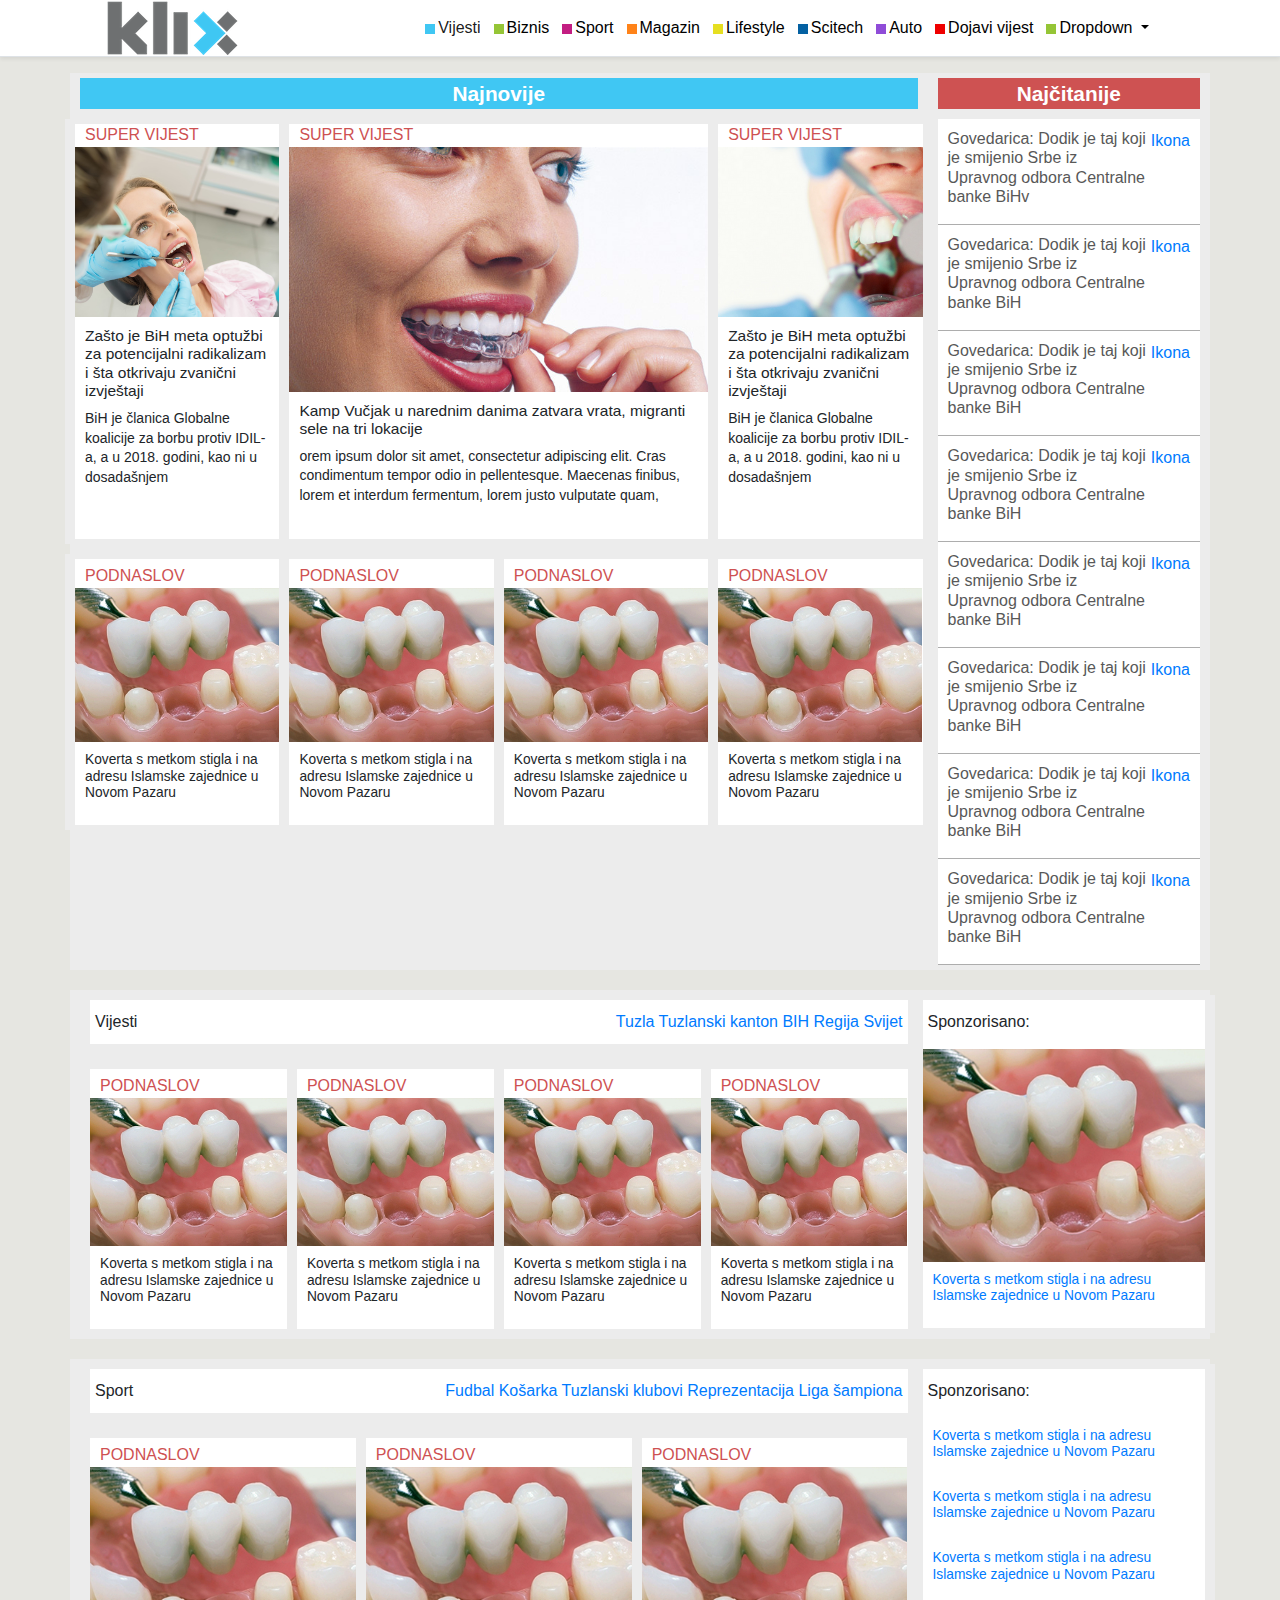
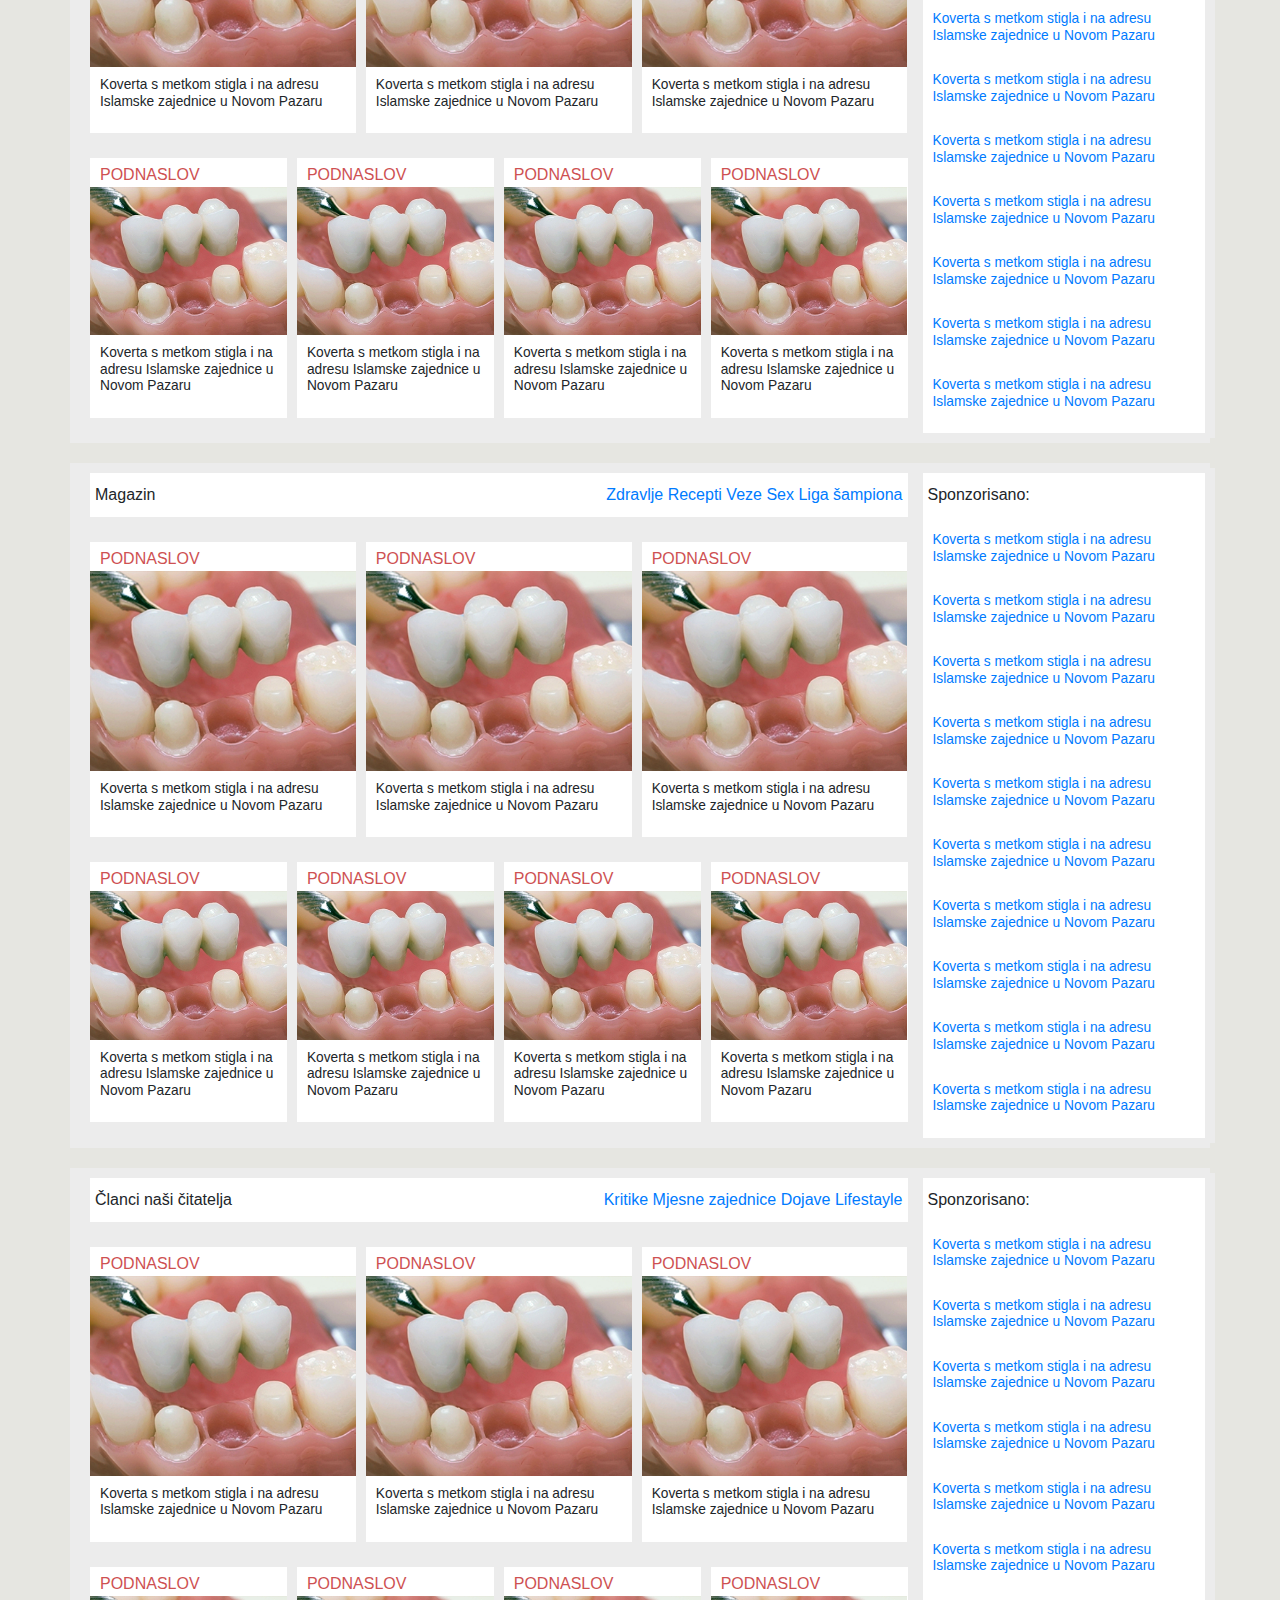
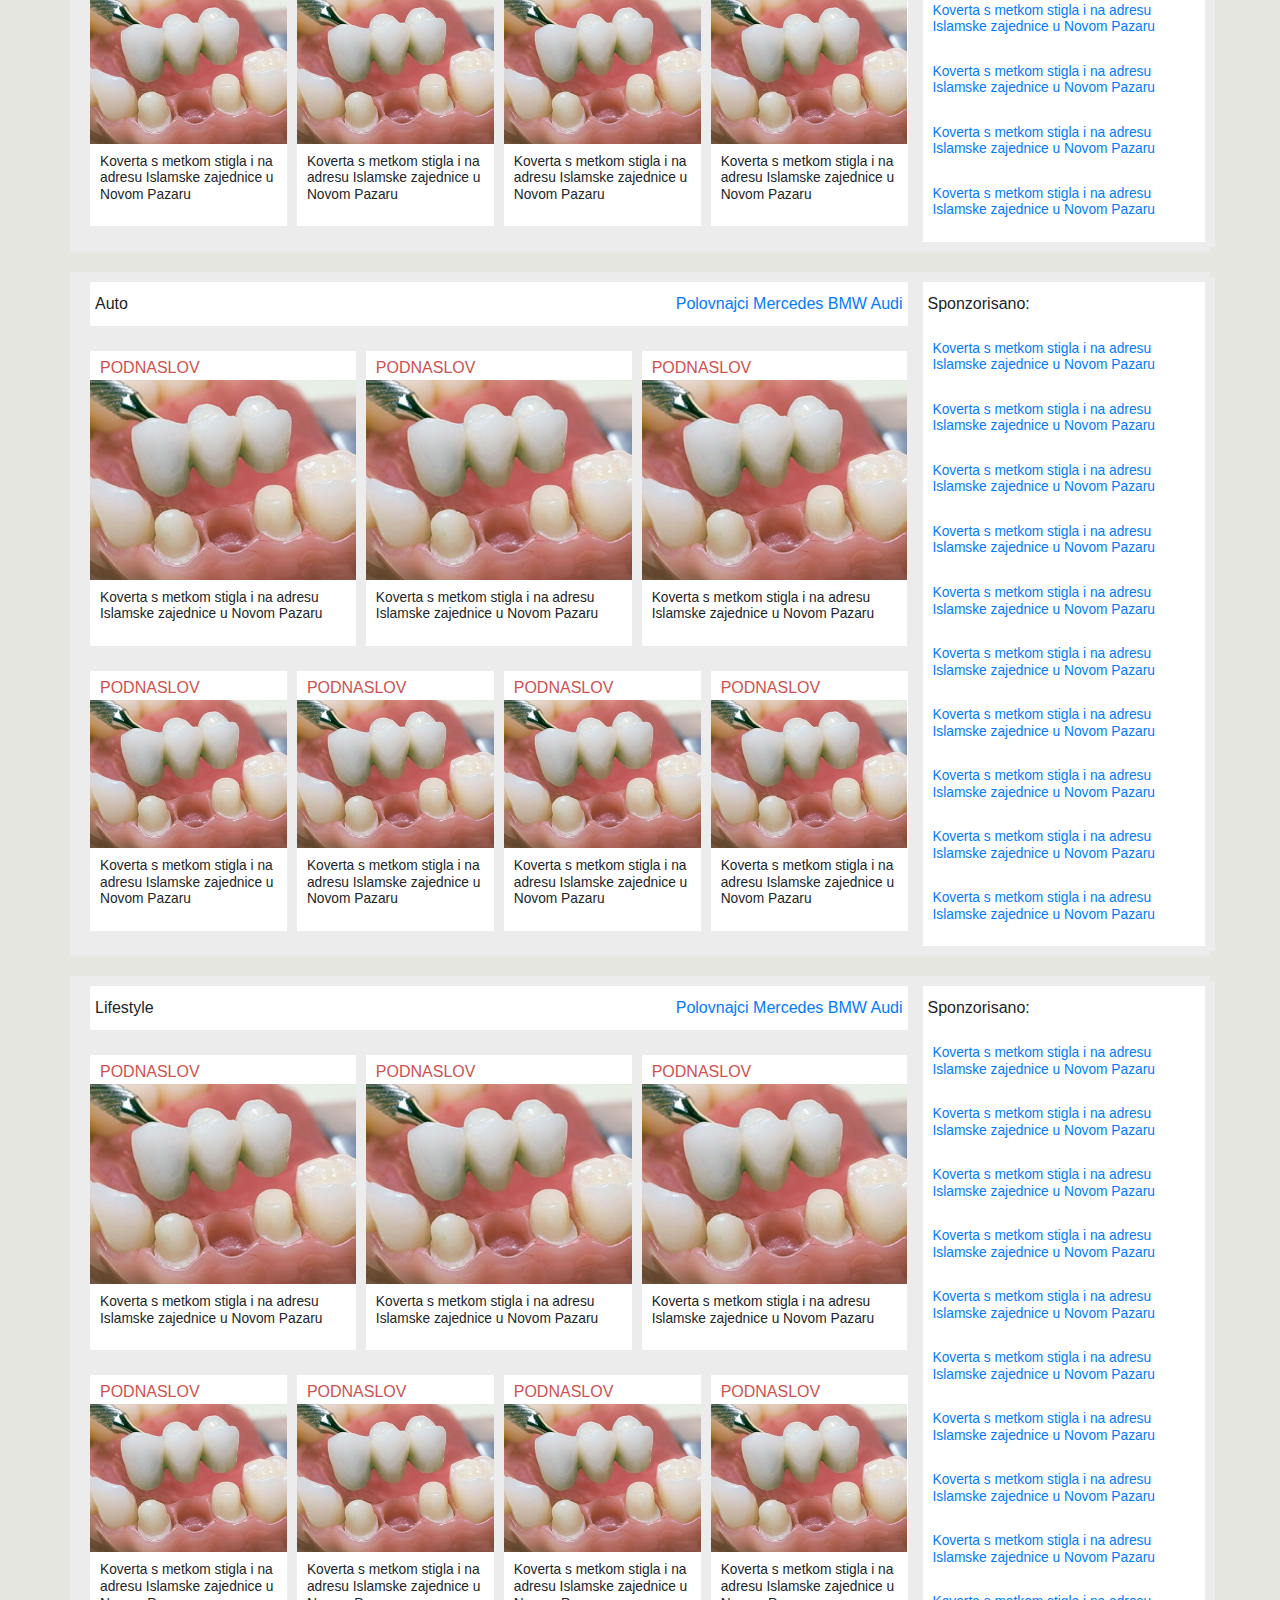
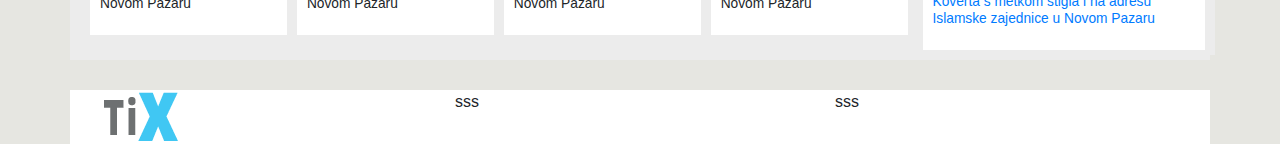
<file: index.html>
<!DOCTYPE html>
<html lang="en">

<head>
  <meta charset="UTF-8">
  <meta name="viewport" content="width=device-width, initial-scale=1.0">
  <meta http-equiv="X-UA-Compatible" content="ie=edge">
  <title>Klix Klon</title>
  <link rel="stylesheet" href="css/bootstrap.min.css">
  <link rel="stylesheet" href="style.css">
</head>

<body>
  <div id="menigornji"
    class="d-flex flex-column flex-md-row align-items-center  px-md-4 mb-3 bg-white border-bottom shadow-sm">
    <div class="logo">
      <img src="klix-logo.webp" alt="">
    </div>
    <nav class="navbar navbar-expand-lg navbar-light bg-light">
      <button class="navbar-toggler" type="button" data-toggle="collapse" data-target="#navbarNav"
        aria-controls="navbarNav" aria-expanded="false" aria-label="Toggle navigation">
        <span class="navbar-toggler-icon"></span>
      </button>
      <div class="collapse navbar-collapse" id="navbarNav">
        <ul class="navbar-nav">
          <li class="nav-item active">
            <a class="nav-link" href="#">
              <div class="kockaukras"></div>Vijesti <span class="sr-only">(current)</span>
            </a>
          </li>
          <li class="nav-item">
            <a class="nav-link" href="#">
              <div class="kockaukras biznis"></div>Biznis
            </a>
          </li>
          <li class="nav-item">

            <a class="nav-link" href="#">
              <div class="kockaukras sport"></div>Sport
            </a>
          </li>
          <li class="nav-item">
            <a class="nav-link" href="#">
              <div class="kockaukras magazin"></div>Magazin
            </a>
          </li>
          <li class="nav-item">
            <a class="nav-link" href="#">
              <div class="kockaukras lifestyle"></div>Lifestyle
            </a>
          </li>
          <li class="nav-item">
            <a class="nav-link" href="#">
              <div class="kockaukras sictehc"></div>Scitech
            </a>
          </li>
          <li class="nav-item">
            <a class="nav-link" href="#">
              <div class="kockaukras auto"></div>Auto
            </a>
          </li>
          <li class="nav-item">
            <a class="nav-link" href="#">
              <div class="kockaukras dojavi"></div>Dojavi vijest
            </a>
          </li>
          <li class="nav-item dropdown">
            <a class="nav-link dropdown-toggle" href="#" id="navbarDropdown" role="button" data-toggle="dropdown"
              aria-haspopup="true" aria-expanded="false">
              <div class="kockaukras biznis"></div>Dropdown
            </a>
            <div class="dropdown-menu" aria-labelledby="navbarDropdown">
              <a class="dropdown-item" href="#">Action</a>
              <a class="dropdown-item" href="#">Another action</a>
              <div class="dropdown-divider"></div>
              <a class="dropdown-item" href="#">Something else here</a>
            </div>
          </li>
        </ul>
      </div>
    </nav>
  </div>
  <!--///////////////////////////////ADSENSE BANER/////////////////////////////////-->
  <section class="adsbanerprvi">

  </section>

  <!--=================================Sekcija istaknute vijesti pocenta============================-->
  <section class="prveistaknutevijesti">
    <div class="container">

      <div class="row">

        <div class="col-md-9 istaknutevijesti">
          <div class="naslovPrvi23">
            <div class="prvinsalo45 col-md-12">
              Najnovije
            </div>
          </div>


          <div class="row pocentavijesti">
            <div class="col-md-3">
              <div class="bocnesvijesti">
                <div class="naslovprvi">
                  <p class="prvnaslovi">Super vijest</p>
                </div>
                <div class="slikaprvabocna">
                  <img class="img-fluid" src="images/GettyImages-645177118-5c740b9346e0fb0001b68251.jpg">
                </div>
                <div class="textistaknutivijsti">
                  <h3 class="nasloviispodslikeprvi">Zašto je BiH meta optužbi za potencijalni radikalizam i šta
                    otkrivaju zvanični izvještaji</h3>
                  <p>BiH je članica Globalne koalicije za borbu protiv IDIL-a, a u 2018. godini, kao ni u dosadašnjem
                  </p>
                </div>
              </div>
              <!--krajkolonebocnevijesti-->
            </div>
            <!--prvakolona-->
            <div class="col-md-6 ">
              <div class="centralnavijest">
                <div class="naslovprvi">
                  <p class="prvnaslovi">Super vijest</p>
                </div>
                <div class="slikacentralna">
                  <img class="img-fluid" src="images/Prozirni aparatic za zube  Invisalign.jpg">
                </div>
                <div class="textistaknutivijsti">
                  <h3 class="nasloviispodslikeprvi">Kamp Vučjak u narednim danima zatvara vrata, migranti sele na tri
                    lokacije</h3>
                  <p>orem ipsum dolor sit amet, consectetur adipiscing elit. Cras condimentum tempor odio in
                    pellentesque. Maecenas finibus, lorem et interdum fermentum, lorem justo vulputate quam,</p>
                </div>
              </div>
              <!--krajcentralnevijesti-->
            </div>
            <div class="col-md-3">
              <div class="bocnesvijesti">
                <div class="naslovprvi">
                  <p class="prvnaslovi">Super vijest</p>
                </div>
                <div class="slikaprvabocna">
                  <img class="img-fluid" src="images/Untitled-design.png">
                </div>
                <div class="textistaknutivijsti zadnja">
                  <h3 class="nasloviispodslikeprvi">Zašto je BiH meta optužbi za potencijalni radikalizam i šta
                    otkrivaju zvanični izvještaji</h3>
                  <p>BiH je članica Globalne koalicije za borbu protiv IDIL-a, a u 2018. godini, kao ni u dosadašnjem
                  </p>
                </div>
              </div>
              <!--prvakolona-->
            </div>
            <!--Krajbocnekolone-->
          </div>

          <div class="row cetrivijestiispod">
            <div class="col-md-3">
              <div class="omotaccetrisitaknute">
                <div class="naslvov4eko naslovprvi">
                  <p class="prvnaslovi">Podnaslov</p>
                </div>
                <div class="slika">
                  <img class="img-fluid" src="images/vijestnova.jpg" alt="">
                </div>
                <div class="naslov3543">
                  <h5>Koverta s metkom stigla i na adresu Islamske zajednice u Novom Pazaru</h5>
                </div>
              </div>
            </div>
            <div class="col-md-3">
              <div class="omotaccetrisitaknute">
                <div class="naslvov4eko">
                  <p class="prvnaslovi">Podnaslov</p>
                </div>
                <div class="slika">
                  <img class="img-fluid" src="images/vijestnova.jpg" alt="">
                </div>
                <div class="naslov3543 zadnja">
                  <h5>Koverta s metkom stigla i na adresu Islamske zajednice u Novom Pazaru</h5>
                </div>
              </div>

            </div>
            <div class="col-md-3">
              <div class="omotaccetrisitaknute">
                <div class="naslvov4eko">
                  <p class="prvnaslovi">Podnaslov</p>
                </div>
                <div class="slika">
                  <img class="img-fluid" src="images/vijestnova.jpg" alt="">
                </div>
                <div class="naslov3543">
                  <h5>Koverta s metkom stigla i na adresu Islamske zajednice u Novom Pazaru</h5>
                </div>
              </div>
            </div>
            <div class="col-md-3">
              <div class="omotaccetrisitaknute">
                <div class="naslvov4eko">
                  <p class="prvnaslovi">Podnaslov</p>
                </div>
                <div class="slika">
                  <img class="img-fluid" src="images/vijestnova.jpg" alt="">
                </div>
                <div class="naslov3543">
                  <h5>Koverta s metkom stigla i na adresu Islamske zajednice u Novom Pazaru</h5>
                </div>
              </div>
            </div>
          </div>
          <!--krajcetriviejstiispod-->


        </div>
        <!--Kraj istaknutih vijesti-->

        <!--///////////////////////////SIDEBAR NAJČITANIJI ČLANCI///////////////////////////////////-->

        <div class="col-md-3 sidebarpocetni">

          <div class="col-xs-12">
            <div class="naslovsidebarprvis">
              Najčitanije</div>
            <a href="#">
              <div class="sidebarwrap">
                <div class="naslovsidebar">
                  <h3>Govedarica: Dodik je taj koji je smijenio Srbe iz Upravnog odbora Centralne banke BiHv</h3>
                  <p>Ikona</p>
                </div>

              </div>
            </a>
            <a href="#">
              <div class="sidebarwrap">
                <div class="naslovsidebar">
                  <h3>Govedarica: Dodik je taj koji je smijenio Srbe iz Upravnog odbora Centralne banke BiH</h3>
                  <p>Ikona</p>
                </div>

              </div>
            </a>
            <a href="#">
              <div class="sidebarwrap">
                <div class="naslovsidebar">
                  <h3>Govedarica: Dodik je taj koji je smijenio Srbe iz Upravnog odbora Centralne banke BiH</h3>
                  <p>Ikona</p>
                </div>

              </div>
            </a>
            <a href="#">
              <div class="sidebarwrap">
                <div class="naslovsidebar">
                  <h3>Govedarica: Dodik je taj koji je smijenio Srbe iz Upravnog odbora Centralne banke BiH</h3>
                  <p>Ikona</p>
                </div>

              </div>
            </a>
            <a href="#">
              <div class="sidebarwrap">
                <div class="naslovsidebar">
                  <h3>Govedarica: Dodik je taj koji je smijenio Srbe iz Upravnog odbora Centralne banke BiH</h3>
                  <p>Ikona</p>
                </div>

              </div>
            </a>
            <a href="#">
              <div class="sidebarwrap">
                <div class="naslovsidebar">
                  <h3>Govedarica: Dodik je taj koji je smijenio Srbe iz Upravnog odbora Centralne banke BiH</h3>
                  <p>Ikona</p>
                </div>

              </div>
            </a>
            <a href="#">
              <div class="sidebarwrap">
                <div class="naslovsidebar">
                  <h3>Govedarica: Dodik je taj koji je smijenio Srbe iz Upravnog odbora Centralne banke BiH</h3>
                  <p>Ikona</p>
                </div>

              </div>
            </a>
            <a href="#">
              <div class="sidebarwrap">
                <div class="naslovsidebar">
                  <h3>Govedarica: Dodik je taj koji je smijenio Srbe iz Upravnog odbora Centralne banke BiH</h3>
                  <p>Ikona</p>
                </div>

              </div>
            </a>


          </div>


        </div>
        <!--krajsidebara-->





      </div>

    </div>
  </section>
  <!--kraj sekcije istaknute vijesti prve sekcije-->

  <!--///////////////////////////////SEKCIJA REKLAMA///////////////////////-->
  <section id="Reklamedruge">

  </section>
  <!---////////////////////////SEKCIJA VIJESTI///////////////////////-->
  <section id="vijesti">
    <div class="container">
      <div class="row">
        <div class="col-md-9">
          <div class="container">
            <div class="row">
              <div class="col-md-12">
                <div class="naslov">

                  <div class="textnaslov pa-lef-10">
                    Vijesti
                  </div>
                  <div class="linkovi pa-lef-10">
                    <a href="#">Tuzla</a>
                    <a href="#">Tuzlanski kanton</a>
                    <a href="#">BIH</a>
                    <a href="#">Regija</a>
                    <a href="#">Svijet</a>
                  </div>

                </div>


              </div>

            </div>

            <div class="row rowcetirislike">

              <div class="col-md-3">
                <div class="omotaccetrisitaknute">
                  <div class="naslvov4eko">
                    <p class="prvnaslovi">Podnaslov</p>
                  </div>
                  <div class="slika">
                    <img class="img-fluid" src="images/vijestnova.jpg" alt="">
                  </div>
                  <div class="naslov3543">
                    <h5>Koverta s metkom stigla i na adresu Islamske zajednice u Novom Pazaru</h5>
                  </div>
                </div>
                <!--krajomotaca-->

              </div>
              <div class="col-md-3">
                <div class="omotaccetrisitaknute">
                  <div class="naslvov4eko">
                    <p class="prvnaslovi">Podnaslov</p>
                  </div>
                  <div class="slika">
                    <img class="img-fluid" src="images/vijestnova.jpg" alt="">
                  </div>
                  <div class="naslov3543">
                    <h5>Koverta s metkom stigla i na adresu Islamske zajednice u Novom Pazaru</h5>
                  </div>
                </div>
                <!--krajomotaca-->

              </div>
              <div class="col-md-3">
                <div class="omotaccetrisitaknute">
                  <div class="naslvov4eko">
                    <p class="prvnaslovi">Podnaslov</p>
                  </div>
                  <div class="slika">
                    <img class="img-fluid" src="images/vijestnova.jpg" alt="">
                  </div>
                  <div class="naslov3543">
                    <h5>Koverta s metkom stigla i na adresu Islamske zajednice u Novom Pazaru</h5>
                  </div>
                </div>
                <!--krajomotaca-->

              </div>
              <div class="col-md-3">
                <div class="omotaccetrisitaknute">
                  <div class="naslvov4eko">
                    <p class="prvnaslovi">Podnaslov</p>
                  </div>
                  <div class="slika">
                    <img class="img-fluid" src="images/vijestnova.jpg" alt="">
                  </div>
                  <div class="naslov3543">
                    <h5>Koverta s metkom stigla i na adresu Islamske zajednice u Novom Pazaru</h5>
                  </div>
                </div>
                <!--krajomotaca-->
              </div>

            </div>


          </div>
        </div>
        <!--karaj col md 9-->

        <div class="col-md-3">
          <div class="row">
            <div class="col-md-12">
              <div class="naslov ">
                <div class="textnaslov pa-lef-10">
                  Sponzorisano:
                </div>

              </div>
              <a href="#">
                <div class="omotaccetrisitaknute">
                  <div class="sponzorskiclanak">
                    <div class="slika">
                      <img class="img-fluid" src="images/vijestnova.jpg" alt="">
                    </div>
                    <div class="naslov3543">
                      <h5>Koverta s metkom stigla i na adresu Islamske zajednice u Novom Pazaru</h5>
                    </div>
                  </div>
                </div>
            </div>

            </a>
          </div>
        </div>
        <!--kraj col med 3-->

      </div>
      <!--karaj rowa-->
    </div>
    <!--kraj containere-->
    <!--/////////////////SEKCIJA SPROT///////////-->
  </section>
  <section id="sport" class="margina-20-top">
    <div class="container">
      <div class="row">
        <div class="col-md-9">
          <div class="container">
            <div class="row">
              <div class="col-md-12">
                <div class="naslov">

                  <div class="textnaslov pa-lef-10">
                    Sport
                  </div>
                  <div class="linkovi pa-lef-10">
                    <a href="#">Fudbal</a>
                    <a href="#">Košarka</a>
                    <a href="#">Tuzlanski klubovi</a>
                    <a href="#">Reprezentacija</a>
                    <a href="#">Liga šampiona</a>
                  </div>

                </div>


              </div>

            </div>
            <div class="row trislikevece margina-15-top">
              <div class="col-md-4">
                <div class="omotaccetrisitaknute">
                  <div class="naslvov4eko">
                    <p class="prvnaslovi">Podnaslov</p>
                  </div>
                  <div class="slika">
                    <img class="img-fluid" src="images/vijestnova.jpg" alt="">
                  </div>
                  <div class="naslov3543">
                    <h5>Koverta s metkom stigla i na adresu Islamske zajednice u Novom Pazaru</h5>
                  </div>
                </div>
                <!--krajomotaca-->
              </div>
              <div class="col-md-4">
                <div class="omotaccetrisitaknute">
                  <div class="naslvov4eko">
                    <p class="prvnaslovi">Podnaslov</p>
                  </div>
                  <div class="slika">
                    <img class="img-fluid" src="images/vijestnova.jpg" alt="">
                  </div>
                  <div class="naslov3543">
                    <h5>Koverta s metkom stigla i na adresu Islamske zajednice u Novom Pazaru</h5>
                  </div>
                </div>
                <!--krajomotaca-->
              </div>
              <div class="col-md-4">
                <div class="omotaccetrisitaknute">
                  <div class="naslvov4eko">
                    <p class="prvnaslovi">Podnaslov</p>
                  </div>
                  <div class="slika">
                    <img class="img-fluid" src="images/vijestnova.jpg" alt="">
                  </div>
                  <div class="naslov3543">
                    <h5>Koverta s metkom stigla i na adresu Islamske zajednice u Novom Pazaru</h5>
                  </div>
                </div>
                <!--krajomotaca-->
              </div>
            </div>
            <div class="row rowcetirislike">

              <div class="col-md-3">
                <div class="omotaccetrisitaknute">
                  <div class="naslvov4eko">
                    <p class="prvnaslovi">Podnaslov</p>
                  </div>
                  <div class="slika">
                    <img class="img-fluid" src="images/vijestnova.jpg" alt="">
                  </div>
                  <div class="naslov3543">
                    <h5>Koverta s metkom stigla i na adresu Islamske zajednice u Novom Pazaru</h5>
                  </div>
                </div>
                <!--krajomotaca-->

              </div>
              <div class="col-md-3">
                <div class="omotaccetrisitaknute">
                  <div class="naslvov4eko">
                    <p class="prvnaslovi">Podnaslov</p>
                  </div>
                  <div class="slika">
                    <img class="img-fluid" src="images/vijestnova.jpg" alt="">
                  </div>
                  <div class="naslov3543">
                    <h5>Koverta s metkom stigla i na adresu Islamske zajednice u Novom Pazaru</h5>
                  </div>
                </div>
                <!--krajomotaca-->

              </div>
              <div class="col-md-3">
                <div class="omotaccetrisitaknute">
                  <div class="naslvov4eko">
                    <p class="prvnaslovi">Podnaslov</p>
                  </div>
                  <div class="slika">
                    <img class="img-fluid" src="images/vijestnova.jpg" alt="">
                  </div>
                  <div class="naslov3543">
                    <h5>Koverta s metkom stigla i na adresu Islamske zajednice u Novom Pazaru</h5>
                  </div>
                </div>
                <!--krajomotaca-->

              </div>
              <div class="col-md-3">
                <div class="omotaccetrisitaknute">
                  <div class="naslvov4eko">
                    <p class="prvnaslovi">Podnaslov</p>
                  </div>
                  <div class="slika">
                    <img class="img-fluid" src="images/vijestnova.jpg" alt="">
                  </div>
                  <div class="naslov3543">
                    <h5>Koverta s metkom stigla i na adresu Islamske zajednice u Novom Pazaru</h5>
                  </div>
                </div>
                <!--krajomotaca-->
              </div>

            </div>


          </div>
        </div>
        <!--karaj col md 9-->

        <div class="col-md-3">
          <div class="row">
            <div class="col-md-12">
              <div class="naslov ">
                <div class="textnaslov pa-lef-10">
                  Sponzorisano:
                </div>

              </div>
              <a href="#">
                <div class="omotaccetrisitaknute">
                  <a href="#">
                    <div class="sponzorskiclanak">

                      <div class="naslov3543">
                        <h5>Koverta s metkom stigla i na adresu Islamske zajednice u Novom Pazaru</h5>
                      </div>

                    </div>
                  </a>
                  <a href="#">
                    <div class="sponzorskiclanak">

                      <div class="naslov3543">
                        <h5>Koverta s metkom stigla i na adresu Islamske zajednice u Novom Pazaru</h5>
                      </div>

                    </div>
                  </a>
                  <a href="#">
                    <div class="sponzorskiclanak">

                      <div class="naslov3543">
                        <h5>Koverta s metkom stigla i na adresu Islamske zajednice u Novom Pazaru</h5>
                      </div>

                    </div>
                  </a>
                  <a href="#">
                    <div class="sponzorskiclanak">

                      <div class="naslov3543">
                        <h5>Koverta s metkom stigla i na adresu Islamske zajednice u Novom Pazaru</h5>
                      </div>

                    </div>
                  </a>
                  <a href="#">
                    <div class="sponzorskiclanak">

                      <div class="naslov3543">
                        <h5>Koverta s metkom stigla i na adresu Islamske zajednice u Novom Pazaru</h5>
                      </div>

                    </div>
                  </a>
                  <a href="#">
                    <div class="sponzorskiclanak">

                      <div class="naslov3543">
                        <h5>Koverta s metkom stigla i na adresu Islamske zajednice u Novom Pazaru</h5>
                      </div>

                    </div>
                  </a>


                  <a href="#">
                    <div class="sponzorskiclanak">

                      <div class="naslov3543">
                        <h5>Koverta s metkom stigla i na adresu Islamske zajednice u Novom Pazaru</h5>
                      </div>

                    </div>
                  </a>

                  <a href="#">
                    <div class="sponzorskiclanak">

                      <div class="naslov3543">
                        <h5>Koverta s metkom stigla i na adresu Islamske zajednice u Novom Pazaru</h5>
                      </div>

                    </div>
                  </a>

                  <a href="#">
                    <div class="sponzorskiclanak">

                      <div class="naslov3543">
                        <h5>Koverta s metkom stigla i na adresu Islamske zajednice u Novom Pazaru</h5>
                      </div>

                    </div>
                  </a>

                  <a href="#">
                    <div class="sponzorskiclanak">

                      <div class="naslov3543">
                        <h5>Koverta s metkom stigla i na adresu Islamske zajednice u Novom Pazaru</h5>
                      </div>

                    </div>
                  </a>

              



            </div>
          </div>

          </a>
        </div>
      </div>
      <!--kraj col med 3-->

    </div>
    <!--karaj rowa-->
    </div>
    <!--kraj containere-->

  </section>

  <!--//////////////////MAGAZIN/////////////////////////-->
  <section id="magazin" class="margina-20-top">
    <div class="container">
      <div class="row">
        <div class="col-md-9">
          <div class="container">
            <div class="row">
              <div class="col-md-12">
                <div class="naslov">

                  <div class="textnaslov pa-lef-10">
                    Magazin
                  </div>
                  <div class="linkovi pa-lef-10">
                    <a href="#">Zdravlje</a>
                    <a href="#">Recepti</a>
                    <a href="#">Veze</a>
                    <a href="#">Sex</a>
                    <a href="#">Liga šampiona</a>
                  </div>

                </div>


              </div>

            </div>
            <div class="row trislikevece margina-15-top">
              <div class="col-md-4">
                <div class="omotaccetrisitaknute">
                  <div class="naslvov4eko">
                    <p class="prvnaslovi">Podnaslov</p>
                  </div>
                  <div class="slika">
                    <img class="img-fluid" src="images/vijestnova.jpg" alt="">
                  </div>
                  <div class="naslov3543">
                    <h5>Koverta s metkom stigla i na adresu Islamske zajednice u Novom Pazaru</h5>
                  </div>
                </div>
                <!--krajomotaca-->
              </div>
              <div class="col-md-4">
                <div class="omotaccetrisitaknute">
                  <div class="naslvov4eko">
                    <p class="prvnaslovi">Podnaslov</p>
                  </div>
                  <div class="slika">
                    <img class="img-fluid" src="images/vijestnova.jpg" alt="">
                  </div>
                  <div class="naslov3543">
                    <h5>Koverta s metkom stigla i na adresu Islamske zajednice u Novom Pazaru</h5>
                  </div>
                </div>
                <!--krajomotaca-->
              </div>
              <div class="col-md-4">
                <div class="omotaccetrisitaknute">
                  <div class="naslvov4eko">
                    <p class="prvnaslovi">Podnaslov</p>
                  </div>
                  <div class="slika">
                    <img class="img-fluid" src="images/vijestnova.jpg" alt="">
                  </div>
                  <div class="naslov3543">
                    <h5>Koverta s metkom stigla i na adresu Islamske zajednice u Novom Pazaru</h5>
                  </div>
                </div>
                <!--krajomotaca-->
              </div>
            </div>
            <div class="row rowcetirislike">

              <div class="col-md-3">
                <div class="omotaccetrisitaknute">
                  <div class="naslvov4eko">
                    <p class="prvnaslovi">Podnaslov</p>
                  </div>
                  <div class="slika">
                    <img class="img-fluid" src="images/vijestnova.jpg" alt="">
                  </div>
                  <div class="naslov3543">
                    <h5>Koverta s metkom stigla i na adresu Islamske zajednice u Novom Pazaru</h5>
                  </div>
                </div>
                <!--krajomotaca-->

              </div>
              <div class="col-md-3">
                <div class="omotaccetrisitaknute">
                  <div class="naslvov4eko">
                    <p class="prvnaslovi">Podnaslov</p>
                  </div>
                  <div class="slika">
                    <img class="img-fluid" src="images/vijestnova.jpg" alt="">
                  </div>
                  <div class="naslov3543">
                    <h5>Koverta s metkom stigla i na adresu Islamske zajednice u Novom Pazaru</h5>
                  </div>
                </div>
                <!--krajomotaca-->

              </div>
              <div class="col-md-3">
                <div class="omotaccetrisitaknute">
                  <div class="naslvov4eko">
                    <p class="prvnaslovi">Podnaslov</p>
                  </div>
                  <div class="slika">
                    <img class="img-fluid" src="images/vijestnova.jpg" alt="">
                  </div>
                  <div class="naslov3543">
                    <h5>Koverta s metkom stigla i na adresu Islamske zajednice u Novom Pazaru</h5>
                  </div>
                </div>
                <!--krajomotaca-->

              </div>
              <div class="col-md-3">
                <div class="omotaccetrisitaknute">
                  <div class="naslvov4eko">
                    <p class="prvnaslovi">Podnaslov</p>
                  </div>
                  <div class="slika">
                    <img class="img-fluid" src="images/vijestnova.jpg" alt="">
                  </div>
                  <div class="naslov3543">
                    <h5>Koverta s metkom stigla i na adresu Islamske zajednice u Novom Pazaru</h5>
                  </div>
                </div>
                <!--krajomotaca-->
              </div>

            </div>


          </div>
        </div>
        <!--karaj col md 9-->

        <div class="col-md-3">
          <div class="row">
            <div class="col-md-12">
              <div class="naslov ">
                <div class="textnaslov pa-lef-10">
                  Sponzorisano:
                </div>

              </div>
              <a href="#">
                <div class="omotaccetrisitaknute">
                  <a href="#">
                    <div class="sponzorskiclanak">

                      <div class="naslov3543">
                        <h5>Koverta s metkom stigla i na adresu Islamske zajednice u Novom Pazaru</h5>
                      </div>

                    </div>
                  </a>
                  <a href="#">
                    <div class="sponzorskiclanak">

                      <div class="naslov3543">
                        <h5>Koverta s metkom stigla i na adresu Islamske zajednice u Novom Pazaru</h5>
                      </div>

                    </div>
                  </a>
                  <a href="#">
                    <div class="sponzorskiclanak">

                      <div class="naslov3543">
                        <h5>Koverta s metkom stigla i na adresu Islamske zajednice u Novom Pazaru</h5>
                      </div>

                    </div>
                  </a>
                  <a href="#">
                    <div class="sponzorskiclanak">

                      <div class="naslov3543">
                        <h5>Koverta s metkom stigla i na adresu Islamske zajednice u Novom Pazaru</h5>
                      </div>

                    </div>
                  </a>
                  <a href="#">
                    <div class="sponzorskiclanak">

                      <div class="naslov3543">
                        <h5>Koverta s metkom stigla i na adresu Islamske zajednice u Novom Pazaru</h5>
                      </div>

                    </div>
                  </a>
                  <a href="#">
                    <div class="sponzorskiclanak">

                      <div class="naslov3543">
                        <h5>Koverta s metkom stigla i na adresu Islamske zajednice u Novom Pazaru</h5>
                      </div>

                    </div>
                  </a>


                  <a href="#">
                    <div class="sponzorskiclanak">

                      <div class="naslov3543">
                        <h5>Koverta s metkom stigla i na adresu Islamske zajednice u Novom Pazaru</h5>
                      </div>

                    </div>
                  </a>

                  <a href="#">
                    <div class="sponzorskiclanak">

                      <div class="naslov3543">
                        <h5>Koverta s metkom stigla i na adresu Islamske zajednice u Novom Pazaru</h5>
                      </div>

                    </div>
                  </a>

                  <a href="#">
                    <div class="sponzorskiclanak">

                      <div class="naslov3543">
                        <h5>Koverta s metkom stigla i na adresu Islamske zajednice u Novom Pazaru</h5>
                      </div>

                    </div>
                  </a>

                  <a href="#">
                    <div class="sponzorskiclanak">

                      <div class="naslov3543">
                        <h5>Koverta s metkom stigla i na adresu Islamske zajednice u Novom Pazaru</h5>
                      </div>

                    </div>
                  </a>

              



            </div>
          </div>

          </a>
        </div>
      </div>
      <!--kraj col med 3-->

    </div>
    <!--karaj rowa-->
    </div>
    <!--kraj containere-->

  </section>
  <!--//////////////////VIJESTI NAŠIH ČITATELJA///////////////-->
  <section id="magazin" class="margina-20-top">
    <div class="container">
      <div class="row">
        <div class="col-md-9">
          <div class="container">
            <div class="row">
              <div class="col-md-12">
                <div class="naslov">

                  <div class="textnaslov pa-lef-10">
                    Članci naši čitatelja
                  </div>
                  <div class="linkovi pa-lef-10">
                    <a href="#">Kritike</a>
                    <a href="#">Mjesne zajednice</a>
                    <a href="#">Dojave</a>
                    <a href="#">Lifestayle</a>
                   
                  </div>

                </div>


              </div>

            </div>
            <div class="row trislikevece margina-15-top">
              <div class="col-md-4">
                <div class="omotaccetrisitaknute">
                  <div class="naslvov4eko">
                    <p class="prvnaslovi">Podnaslov</p>
                  </div>
                  <div class="slika">
                    <img class="img-fluid" src="images/vijestnova.jpg" alt="">
                  </div>
                  <div class="naslov3543">
                    <h5>Koverta s metkom stigla i na adresu Islamske zajednice u Novom Pazaru</h5>
                  </div>
                </div>
                <!--krajomotaca-->
              </div>
              <div class="col-md-4">
                <div class="omotaccetrisitaknute">
                  <div class="naslvov4eko">
                    <p class="prvnaslovi">Podnaslov</p>
                  </div>
                  <div class="slika">
                    <img class="img-fluid" src="images/vijestnova.jpg" alt="">
                  </div>
                  <div class="naslov3543">
                    <h5>Koverta s metkom stigla i na adresu Islamske zajednice u Novom Pazaru</h5>
                  </div>
                </div>
                <!--krajomotaca-->
              </div>
              <div class="col-md-4">
                <div class="omotaccetrisitaknute">
                  <div class="naslvov4eko">
                    <p class="prvnaslovi">Podnaslov</p>
                  </div>
                  <div class="slika">
                    <img class="img-fluid" src="images/vijestnova.jpg" alt="">
                  </div>
                  <div class="naslov3543">
                    <h5>Koverta s metkom stigla i na adresu Islamske zajednice u Novom Pazaru</h5>
                  </div>
                </div>
                <!--krajomotaca-->
              </div>
            </div>
            <div class="row rowcetirislike">

              <div class="col-md-3">
                <div class="omotaccetrisitaknute">
                  <div class="naslvov4eko">
                    <p class="prvnaslovi">Podnaslov</p>
                  </div>
                  <div class="slika">
                    <img class="img-fluid" src="images/vijestnova.jpg" alt="">
                  </div>
                  <div class="naslov3543">
                    <h5>Koverta s metkom stigla i na adresu Islamske zajednice u Novom Pazaru</h5>
                  </div>
                </div>
                <!--krajomotaca-->

              </div>
              <div class="col-md-3">
                <div class="omotaccetrisitaknute">
                  <div class="naslvov4eko">
                    <p class="prvnaslovi">Podnaslov</p>
                  </div>
                  <div class="slika">
                    <img class="img-fluid" src="images/vijestnova.jpg" alt="">
                  </div>
                  <div class="naslov3543">
                    <h5>Koverta s metkom stigla i na adresu Islamske zajednice u Novom Pazaru</h5>
                  </div>
                </div>
                <!--krajomotaca-->

              </div>
              <div class="col-md-3">
                <div class="omotaccetrisitaknute">
                  <div class="naslvov4eko">
                    <p class="prvnaslovi">Podnaslov</p>
                  </div>
                  <div class="slika">
                    <img class="img-fluid" src="images/vijestnova.jpg" alt="">
                  </div>
                  <div class="naslov3543">
                    <h5>Koverta s metkom stigla i na adresu Islamske zajednice u Novom Pazaru</h5>
                  </div>
                </div>
                <!--krajomotaca-->

              </div>
              <div class="col-md-3">
                <div class="omotaccetrisitaknute">
                  <div class="naslvov4eko">
                    <p class="prvnaslovi">Podnaslov</p>
                  </div>
                  <div class="slika">
                    <img class="img-fluid" src="images/vijestnova.jpg" alt="">
                  </div>
                  <div class="naslov3543">
                    <h5>Koverta s metkom stigla i na adresu Islamske zajednice u Novom Pazaru</h5>
                  </div>
                </div>
                <!--krajomotaca-->
              </div>

            </div>


          </div>
        </div>
        <!--karaj col md 9-->

        <div class="col-md-3">
          <div class="row">
            <div class="col-md-12">
              <div class="naslov ">
                <div class="textnaslov pa-lef-10">
                  Sponzorisano:
                </div>

              </div>
              <a href="#">
                <div class="omotaccetrisitaknute">
                  <a href="#">
                    <div class="sponzorskiclanak">

                      <div class="naslov3543">
                        <h5>Koverta s metkom stigla i na adresu Islamske zajednice u Novom Pazaru</h5>
                      </div>

                    </div>
                  </a>
                  <a href="#">
                    <div class="sponzorskiclanak">

                      <div class="naslov3543">
                        <h5>Koverta s metkom stigla i na adresu Islamske zajednice u Novom Pazaru</h5>
                      </div>

                    </div>
                  </a>
                  <a href="#">
                    <div class="sponzorskiclanak">

                      <div class="naslov3543">
                        <h5>Koverta s metkom stigla i na adresu Islamske zajednice u Novom Pazaru</h5>
                      </div>

                    </div>
                  </a>
                  <a href="#">
                    <div class="sponzorskiclanak">

                      <div class="naslov3543">
                        <h5>Koverta s metkom stigla i na adresu Islamske zajednice u Novom Pazaru</h5>
                      </div>

                    </div>
                  </a>
                  <a href="#">
                    <div class="sponzorskiclanak">

                      <div class="naslov3543">
                        <h5>Koverta s metkom stigla i na adresu Islamske zajednice u Novom Pazaru</h5>
                      </div>

                    </div>
                  </a>
                  <a href="#">
                    <div class="sponzorskiclanak">

                      <div class="naslov3543">
                        <h5>Koverta s metkom stigla i na adresu Islamske zajednice u Novom Pazaru</h5>
                      </div>

                    </div>
                  </a>


                  <a href="#">
                    <div class="sponzorskiclanak">

                      <div class="naslov3543">
                        <h5>Koverta s metkom stigla i na adresu Islamske zajednice u Novom Pazaru</h5>
                      </div>

                    </div>
                  </a>

                  <a href="#">
                    <div class="sponzorskiclanak">

                      <div class="naslov3543">
                        <h5>Koverta s metkom stigla i na adresu Islamske zajednice u Novom Pazaru</h5>
                      </div>

                    </div>
                  </a>

                  <a href="#">
                    <div class="sponzorskiclanak">

                      <div class="naslov3543">
                        <h5>Koverta s metkom stigla i na adresu Islamske zajednice u Novom Pazaru</h5>
                      </div>

                    </div>
                  </a>

                  <a href="#">
                    <div class="sponzorskiclanak">

                      <div class="naslov3543">
                        <h5>Koverta s metkom stigla i na adresu Islamske zajednice u Novom Pazaru</h5>
                      </div>

                    </div>
                  </a>

              



            </div>
          </div>

          </a>
        </div>
      </div>
      <!--kraj col med 3-->

    </div>
    <!--karaj rowa-->
    </div>
    <!--kraj containere-->

  </section>
  <!--//////////////AUTO SEKCIJA///////////////-->
  <section id="magazin" class="margina-20-top">
    <div class="container">
      <div class="row">
        <div class="col-md-9">
          <div class="container">
            <div class="row">
              <div class="col-md-12">
                <div class="naslov">

                  <div class="textnaslov pa-lef-10">
                    Auto
                  </div>
                  <div class="linkovi pa-lef-10">
                    <a href="#">Polovnajci</a>
                    <a href="#">Mercedes</a>
                    <a href="#">BMW</a>
                    <a href="#">Audi</a>
                   
                  </div>

                </div>


              </div>

            </div>
            <div class="row trislikevece margina-15-top">
              <div class="col-md-4">
                <div class="omotaccetrisitaknute">
                  <div class="naslvov4eko">
                    <p class="prvnaslovi">Podnaslov</p>
                  </div>
                  <div class="slika">
                    <img class="img-fluid" src="images/vijestnova.jpg" alt="">
                  </div>
                  <div class="naslov3543">
                    <h5>Koverta s metkom stigla i na adresu Islamske zajednice u Novom Pazaru</h5>
                  </div>
                </div>
                <!--krajomotaca-->
              </div>
              <div class="col-md-4">
                <div class="omotaccetrisitaknute">
                  <div class="naslvov4eko">
                    <p class="prvnaslovi">Podnaslov</p>
                  </div>
                  <div class="slika">
                    <img class="img-fluid" src="images/vijestnova.jpg" alt="">
                  </div>
                  <div class="naslov3543">
                    <h5>Koverta s metkom stigla i na adresu Islamske zajednice u Novom Pazaru</h5>
                  </div>
                </div>
                <!--krajomotaca-->
              </div>
              <div class="col-md-4">
                <div class="omotaccetrisitaknute">
                  <div class="naslvov4eko">
                    <p class="prvnaslovi">Podnaslov</p>
                  </div>
                  <div class="slika">
                    <img class="img-fluid" src="images/vijestnova.jpg" alt="">
                  </div>
                  <div class="naslov3543">
                    <h5>Koverta s metkom stigla i na adresu Islamske zajednice u Novom Pazaru</h5>
                  </div>
                </div>
                <!--krajomotaca-->
              </div>
            </div>
            <div class="row rowcetirislike">

              <div class="col-md-3">
                <div class="omotaccetrisitaknute">
                  <div class="naslvov4eko">
                    <p class="prvnaslovi">Podnaslov</p>
                  </div>
                  <div class="slika">
                    <img class="img-fluid" src="images/vijestnova.jpg" alt="">
                  </div>
                  <div class="naslov3543">
                    <h5>Koverta s metkom stigla i na adresu Islamske zajednice u Novom Pazaru</h5>
                  </div>
                </div>
                <!--krajomotaca-->

              </div>
              <div class="col-md-3">
                <div class="omotaccetrisitaknute">
                  <div class="naslvov4eko">
                    <p class="prvnaslovi">Podnaslov</p>
                  </div>
                  <div class="slika">
                    <img class="img-fluid" src="images/vijestnova.jpg" alt="">
                  </div>
                  <div class="naslov3543">
                    <h5>Koverta s metkom stigla i na adresu Islamske zajednice u Novom Pazaru</h5>
                  </div>
                </div>
                <!--krajomotaca-->

              </div>
              <div class="col-md-3">
                <div class="omotaccetrisitaknute">
                  <div class="naslvov4eko">
                    <p class="prvnaslovi">Podnaslov</p>
                  </div>
                  <div class="slika">
                    <img class="img-fluid" src="images/vijestnova.jpg" alt="">
                  </div>
                  <div class="naslov3543">
                    <h5>Koverta s metkom stigla i na adresu Islamske zajednice u Novom Pazaru</h5>
                  </div>
                </div>
                <!--krajomotaca-->

              </div>
              <div class="col-md-3">
                <div class="omotaccetrisitaknute">
                  <div class="naslvov4eko">
                    <p class="prvnaslovi">Podnaslov</p>
                  </div>
                  <div class="slika">
                    <img class="img-fluid" src="images/vijestnova.jpg" alt="">
                  </div>
                  <div class="naslov3543">
                    <h5>Koverta s metkom stigla i na adresu Islamske zajednice u Novom Pazaru</h5>
                  </div>
                </div>
                <!--krajomotaca-->
              </div>

            </div>


          </div>
        </div>
        <!--karaj col md 9-->

        <div class="col-md-3">
          <div class="row">
            <div class="col-md-12">
              <div class="naslov ">
                <div class="textnaslov pa-lef-10">
                  Sponzorisano:
                </div>

              </div>
              <a href="#">
                <div class="omotaccetrisitaknute">
                  <a href="#">
                    <div class="sponzorskiclanak">

                      <div class="naslov3543">
                        <h5>Koverta s metkom stigla i na adresu Islamske zajednice u Novom Pazaru</h5>
                      </div>

                    </div>
                  </a>
                  <a href="#">
                    <div class="sponzorskiclanak">

                      <div class="naslov3543">
                        <h5>Koverta s metkom stigla i na adresu Islamske zajednice u Novom Pazaru</h5>
                      </div>

                    </div>
                  </a>
                  <a href="#">
                    <div class="sponzorskiclanak">

                      <div class="naslov3543">
                        <h5>Koverta s metkom stigla i na adresu Islamske zajednice u Novom Pazaru</h5>
                      </div>

                    </div>
                  </a>
                  <a href="#">
                    <div class="sponzorskiclanak">

                      <div class="naslov3543">
                        <h5>Koverta s metkom stigla i na adresu Islamske zajednice u Novom Pazaru</h5>
                      </div>

                    </div>
                  </a>
                  <a href="#">
                    <div class="sponzorskiclanak">

                      <div class="naslov3543">
                        <h5>Koverta s metkom stigla i na adresu Islamske zajednice u Novom Pazaru</h5>
                      </div>

                    </div>
                  </a>
                  <a href="#">
                    <div class="sponzorskiclanak">

                      <div class="naslov3543">
                        <h5>Koverta s metkom stigla i na adresu Islamske zajednice u Novom Pazaru</h5>
                      </div>

                    </div>
                  </a>


                  <a href="#">
                    <div class="sponzorskiclanak">

                      <div class="naslov3543">
                        <h5>Koverta s metkom stigla i na adresu Islamske zajednice u Novom Pazaru</h5>
                      </div>

                    </div>
                  </a>

                  <a href="#">
                    <div class="sponzorskiclanak">

                      <div class="naslov3543">
                        <h5>Koverta s metkom stigla i na adresu Islamske zajednice u Novom Pazaru</h5>
                      </div>

                    </div>
                  </a>

                  <a href="#">
                    <div class="sponzorskiclanak">

                      <div class="naslov3543">
                        <h5>Koverta s metkom stigla i na adresu Islamske zajednice u Novom Pazaru</h5>
                      </div>

                    </div>
                  </a>

                  <a href="#">
                    <div class="sponzorskiclanak">

                      <div class="naslov3543">
                        <h5>Koverta s metkom stigla i na adresu Islamske zajednice u Novom Pazaru</h5>
                      </div>

                    </div>
                  </a>

              



            </div>
          </div>

          </a>
        </div>
      </div>
      <!--kraj col med 3-->

    </div>
    <!--karaj rowa-->
    </div>
    <!--kraj containere-->

  </section>
  <!--///////////////////LIFESTYLE SEKCIJA/////////////////////////-->
  <section id="magazin" class="margina-20-top">
    <div class="container">
      <div class="row">
        <div class="col-md-9">
          <div class="container">
            <div class="row">
              <div class="col-md-12">
                <div class="naslov">

                  <div class="textnaslov pa-lef-10">
                    Lifestyle
                  </div>
                  <div class="linkovi pa-lef-10">
                    <a href="#">Polovnajci</a>
                    <a href="#">Mercedes</a>
                    <a href="#">BMW</a>
                    <a href="#">Audi</a>
                   
                  </div>

                </div>


              </div>

            </div>
            <div class="row trislikevece margina-15-top">
              <div class="col-md-4">
                <div class="omotaccetrisitaknute">
                  <div class="naslvov4eko">
                    <p class="prvnaslovi">Podnaslov</p>
                  </div>
                  <div class="slika">
                    <img class="img-fluid" src="images/vijestnova.jpg" alt="">
                  </div>
                  <div class="naslov3543">
                    <h5>Koverta s metkom stigla i na adresu Islamske zajednice u Novom Pazaru</h5>
                  </div>
                </div>
                <!--krajomotaca-->
              </div>
              <div class="col-md-4">
                <div class="omotaccetrisitaknute">
                  <div class="naslvov4eko">
                    <p class="prvnaslovi">Podnaslov</p>
                  </div>
                  <div class="slika">
                    <img class="img-fluid" src="images/vijestnova.jpg" alt="">
                  </div>
                  <div class="naslov3543">
                    <h5>Koverta s metkom stigla i na adresu Islamske zajednice u Novom Pazaru</h5>
                  </div>
                </div>
                <!--krajomotaca-->
              </div>
              <div class="col-md-4">
                <div class="omotaccetrisitaknute">
                  <div class="naslvov4eko">
                    <p class="prvnaslovi">Podnaslov</p>
                  </div>
                  <div class="slika">
                    <img class="img-fluid" src="images/vijestnova.jpg" alt="">
                  </div>
                  <div class="naslov3543">
                    <h5>Koverta s metkom stigla i na adresu Islamske zajednice u Novom Pazaru</h5>
                  </div>
                </div>
                <!--krajomotaca-->
              </div>
            </div>
            <div class="row rowcetirislike">

              <div class="col-md-3">
                <div class="omotaccetrisitaknute">
                  <div class="naslvov4eko">
                    <p class="prvnaslovi">Podnaslov</p>
                  </div>
                  <div class="slika">
                    <img class="img-fluid" src="images/vijestnova.jpg" alt="">
                  </div>
                  <div class="naslov3543">
                    <h5>Koverta s metkom stigla i na adresu Islamske zajednice u Novom Pazaru</h5>
                  </div>
                </div>
                <!--krajomotaca-->

              </div>
              <div class="col-md-3">
                <div class="omotaccetrisitaknute">
                  <div class="naslvov4eko">
                    <p class="prvnaslovi">Podnaslov</p>
                  </div>
                  <div class="slika">
                    <img class="img-fluid" src="images/vijestnova.jpg" alt="">
                  </div>
                  <div class="naslov3543">
                    <h5>Koverta s metkom stigla i na adresu Islamske zajednice u Novom Pazaru</h5>
                  </div>
                </div>
                <!--krajomotaca-->

              </div>
              <div class="col-md-3">
                <div class="omotaccetrisitaknute">
                  <div class="naslvov4eko">
                    <p class="prvnaslovi">Podnaslov</p>
                  </div>
                  <div class="slika">
                    <img class="img-fluid" src="images/vijestnova.jpg" alt="">
                  </div>
                  <div class="naslov3543">
                    <h5>Koverta s metkom stigla i na adresu Islamske zajednice u Novom Pazaru</h5>
                  </div>
                </div>
                <!--krajomotaca-->

              </div>
              <div class="col-md-3">
                <div class="omotaccetrisitaknute">
                  <div class="naslvov4eko">
                    <p class="prvnaslovi">Podnaslov</p>
                  </div>
                  <div class="slika">
                    <img class="img-fluid" src="images/vijestnova.jpg" alt="">
                  </div>
                  <div class="naslov3543">
                    <h5>Koverta s metkom stigla i na adresu Islamske zajednice u Novom Pazaru</h5>
                  </div>
                </div>
                <!--krajomotaca-->
              </div>

            </div>


          </div>
        </div>
        <!--karaj col md 9-->

        <div class="col-md-3">
          <div class="row">
            <div class="col-md-12">
              <div class="naslov ">
                <div class="textnaslov pa-lef-10">
                  Sponzorisano:
                </div>

              </div>
              <a href="#">
                <div class="omotaccetrisitaknute">
                  <a href="#">
                    <div class="sponzorskiclanak">

                      <div class="naslov3543">
                        <h5>Koverta s metkom stigla i na adresu Islamske zajednice u Novom Pazaru</h5>
                      </div>

                    </div>
                  </a>
                  <a href="#">
                    <div class="sponzorskiclanak">

                      <div class="naslov3543">
                        <h5>Koverta s metkom stigla i na adresu Islamske zajednice u Novom Pazaru</h5>
                      </div>

                    </div>
                  </a>
                  <a href="#">
                    <div class="sponzorskiclanak">

                      <div class="naslov3543">
                        <h5>Koverta s metkom stigla i na adresu Islamske zajednice u Novom Pazaru</h5>
                      </div>

                    </div>
                  </a>
                  <a href="#">
                    <div class="sponzorskiclanak">

                      <div class="naslov3543">
                        <h5>Koverta s metkom stigla i na adresu Islamske zajednice u Novom Pazaru</h5>
                      </div>

                    </div>
                  </a>
                  <a href="#">
                    <div class="sponzorskiclanak">

                      <div class="naslov3543">
                        <h5>Koverta s metkom stigla i na adresu Islamske zajednice u Novom Pazaru</h5>
                      </div>

                    </div>
                  </a>
                  <a href="#">
                    <div class="sponzorskiclanak">

                      <div class="naslov3543">
                        <h5>Koverta s metkom stigla i na adresu Islamske zajednice u Novom Pazaru</h5>
                      </div>

                    </div>
                  </a>


                  <a href="#">
                    <div class="sponzorskiclanak">

                      <div class="naslov3543">
                        <h5>Koverta s metkom stigla i na adresu Islamske zajednice u Novom Pazaru</h5>
                      </div>

                    </div>
                  </a>

                  <a href="#">
                    <div class="sponzorskiclanak">

                      <div class="naslov3543">
                        <h5>Koverta s metkom stigla i na adresu Islamske zajednice u Novom Pazaru</h5>
                      </div>

                    </div>
                  </a>

                  <a href="#">
                    <div class="sponzorskiclanak">

                      <div class="naslov3543">
                        <h5>Koverta s metkom stigla i na adresu Islamske zajednice u Novom Pazaru</h5>
                      </div>

                    </div>
                  </a>

                  <a href="#">
                    <div class="sponzorskiclanak">

                      <div class="naslov3543">
                        <h5>Koverta s metkom stigla i na adresu Islamske zajednice u Novom Pazaru</h5>
                      </div>

                    </div>
                  </a>

              



            </div>
          </div>

          </a>
        </div>
      </div>
      <!--kraj col med 3-->

    </div>
    <!--karaj rowa-->
    </div>
    <!--kraj containere-->

  </section>
  <footer>
    <div class="container istaknutifoot">
      <div class="row">
        <div class="col-md-4">
          <img src="logo.png" alt="">
        </div>
        <div class="col-md-4">sss</div>
        <div class="col-md-4">sss</div>
      </div>
    </div>
  </footer>
  <script src="https://code.jquery.com/jquery-3.3.1.slim.min.js"
    integrity="sha384-q8i/X+965DzO0rT7abK41JStQIAqVgRVzpbzo5smXKp4YfRvH+8abtTE1Pi6jizo" crossorigin="anonymous">
  </script>
  <script src="https://cdnjs.cloudflare.com/ajax/libs/popper.js/1.14.7/umd/popper.min.js"
    integrity="sha384-UO2eT0CpHqdSJQ6hJty5KVphtPhzWj9WO1clHTMGa3JDZwrnQq4sF86dIHNDz0W1" crossorigin="anonymous">
  </script>
  <script src="js/bootstrap.min.js"></script>
</body>

</html>
</file>
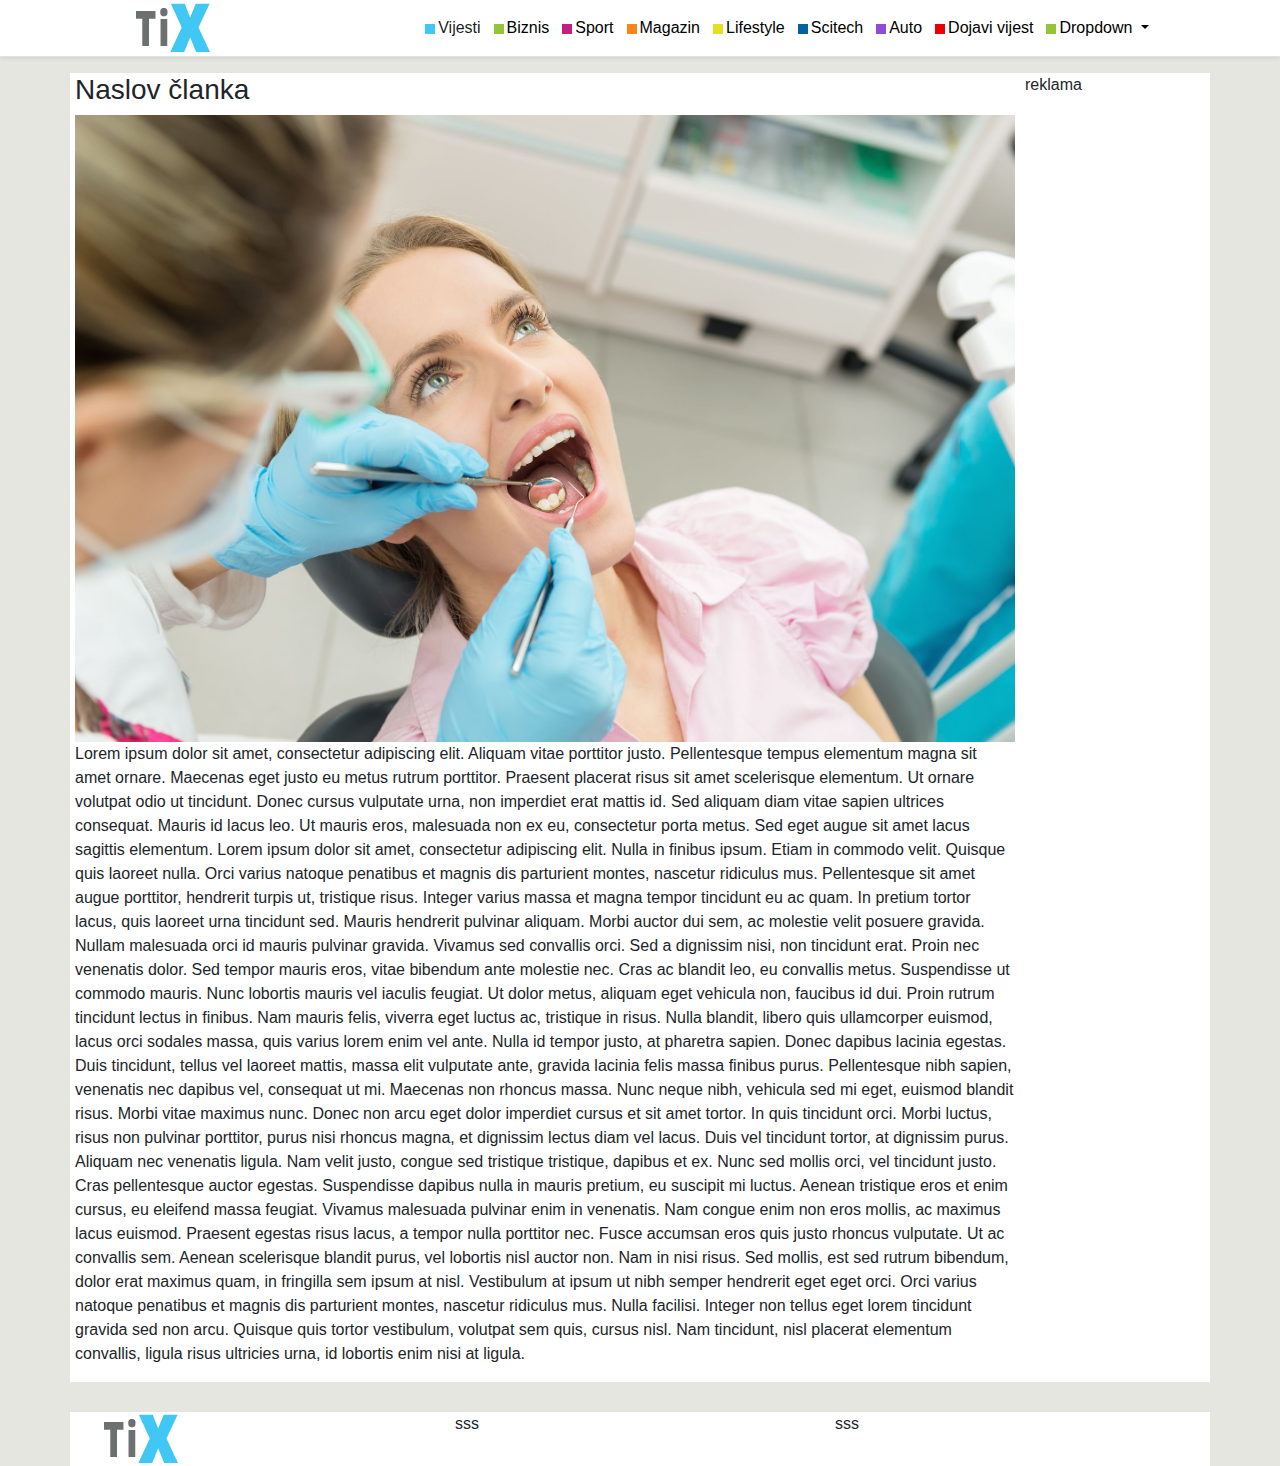
<file: single.html>
<!DOCTYPE html>
<html lang="en">

<head>
  <meta charset="UTF-8">
  <meta name="viewport" content="width=device-width, initial-scale=1.0">
  <meta http-equiv="X-UA-Compatible" content="ie=edge">
  <title>Klix Klon</title>
  <link rel="stylesheet" href="css/bootstrap.min.css">
  <link rel="stylesheet" href="style.css">
</head>
<body>
  <div id="menigornji"
    class="d-flex flex-column flex-md-row align-items-center  px-md-4 mb-3 bg-white border-bottom shadow-sm">
    <div class="logo">
      <img src="logo.png" alt="">
    </div>
    <nav class="navbar navbar-expand-lg navbar-light bg-light">
      <button class="navbar-toggler" type="button" data-toggle="collapse" data-target="#navbarNav"
        aria-controls="navbarNav" aria-expanded="false" aria-label="Toggle navigation">
        <span class="navbar-toggler-icon"></span>
      </button>
      <div class="collapse navbar-collapse" id="navbarNav">
        <ul class="navbar-nav">
          <li class="nav-item active">
            <a class="nav-link" href="#">
              <div class="kockaukras"></div>Vijesti <span class="sr-only">(current)</span>
            </a>
          </li>
          <li class="nav-item">
            <a class="nav-link" href="#">
              <div class="kockaukras biznis"></div>Biznis
            </a>
          </li>
          <li class="nav-item">

            <a class="nav-link" href="#">
              <div class="kockaukras sport"></div>Sport
            </a>
          </li>
          <li class="nav-item">
            <a class="nav-link" href="#">
              <div class="kockaukras magazin"></div>Magazin
            </a>
          </li>
          <li class="nav-item">
            <a class="nav-link" href="#">
              <div class="kockaukras lifestyle"></div>Lifestyle
            </a>
          </li>
          <li class="nav-item">
            <a class="nav-link" href="#">
              <div class="kockaukras sictehc"></div>Scitech
            </a>
          </li>
          <li class="nav-item">
            <a class="nav-link" href="#">
              <div class="kockaukras auto"></div>Auto
            </a>
          </li>
          <li class="nav-item">
            <a class="nav-link" href="#">
              <div class="kockaukras dojavi"></div>Dojavi vijest
            </a>
          </li>
          <li class="nav-item dropdown">
            <a class="nav-link dropdown-toggle" href="#" id="navbarDropdown" role="button" data-toggle="dropdown"
              aria-haspopup="true" aria-expanded="false">
              <div class="kockaukras biznis"></div>Dropdown
            </a>
            <div class="dropdown-menu" aria-labelledby="navbarDropdown">
              <a class="dropdown-item" href="#">Action</a>
              <a class="dropdown-item" href="#">Another action</a>
              <div class="dropdown-divider"></div>
              <a class="dropdown-item" href="#">Something else here</a>
            </div>
          </li>
        </ul>
      </div>
    </nav>
  </div>
  <!--///////////////////////////////ADSENSE BANER/////////////////////////////////-->
  <section class="adsbanerprvi">

  </section>


  <!--/////////////////////////////////////////SINGLE VIJEST-->
  <section class="singlevijest">
    <div class="container">
     <div class="row">
        <div class="col-md-10">
         <h3>Naslov članka</h3>
         <img src="./images/GettyImages-645177118-5c740b9346e0fb0001b68251.jpg" alt="" class="img-fluid">
         <p>Lorem ipsum dolor sit amet, consectetur adipiscing elit. Aliquam vitae porttitor justo. Pellentesque tempus elementum magna sit amet ornare. Maecenas eget justo eu metus rutrum porttitor. Praesent placerat risus sit amet scelerisque elementum. Ut ornare volutpat odio ut tincidunt. Donec cursus vulputate urna, non imperdiet erat mattis id. Sed aliquam diam vitae sapien ultrices consequat. Mauris id lacus leo. Ut mauris eros, malesuada non ex eu, consectetur porta metus. Sed eget augue sit amet lacus sagittis elementum. Lorem ipsum dolor sit amet, consectetur adipiscing elit. Nulla in finibus ipsum. Etiam in commodo velit. Quisque quis laoreet nulla. Orci varius natoque penatibus et magnis dis parturient montes, nascetur ridiculus mus.

          Pellentesque sit amet augue porttitor, hendrerit turpis ut, tristique risus. Integer varius massa et magna tempor tincidunt eu ac quam. In pretium tortor lacus, quis laoreet urna tincidunt sed. Mauris hendrerit pulvinar aliquam. Morbi auctor dui sem, ac molestie velit posuere gravida. Nullam malesuada orci id mauris pulvinar gravida. Vivamus sed convallis orci. Sed a dignissim nisi, non tincidunt erat. Proin nec venenatis dolor.
          
          Sed tempor mauris eros, vitae bibendum ante molestie nec. Cras ac blandit leo, eu convallis metus. Suspendisse ut commodo mauris. Nunc lobortis mauris vel iaculis feugiat. Ut dolor metus, aliquam eget vehicula non, faucibus id dui. Proin rutrum tincidunt lectus in finibus. Nam mauris felis, viverra eget luctus ac, tristique in risus. Nulla blandit, libero quis ullamcorper euismod, lacus orci sodales massa, quis varius lorem enim vel ante. Nulla id tempor justo, at pharetra sapien. Donec dapibus lacinia egestas. Duis tincidunt, tellus vel laoreet mattis, massa elit vulputate ante, gravida lacinia felis massa finibus purus. Pellentesque nibh sapien, venenatis nec dapibus vel, consequat ut mi. Maecenas non rhoncus massa. Nunc neque nibh, vehicula sed mi eget, euismod blandit risus. Morbi vitae maximus nunc.
          
          Donec non arcu eget dolor imperdiet cursus et sit amet tortor. In quis tincidunt orci. Morbi luctus, risus non pulvinar porttitor, purus nisi rhoncus magna, et dignissim lectus diam vel lacus. Duis vel tincidunt tortor, at dignissim purus. Aliquam nec venenatis ligula. Nam velit justo, congue sed tristique tristique, dapibus et ex. Nunc sed mollis orci, vel tincidunt justo. Cras pellentesque auctor egestas. Suspendisse dapibus nulla in mauris pretium, eu suscipit mi luctus. Aenean tristique eros et enim cursus, eu eleifend massa feugiat.
          
          Vivamus malesuada pulvinar enim in venenatis. Nam congue enim non eros mollis, ac maximus lacus euismod. Praesent egestas risus lacus, a tempor nulla porttitor nec. Fusce accumsan eros quis justo rhoncus vulputate. Ut ac convallis sem. Aenean scelerisque blandit purus, vel lobortis nisl auctor non. Nam in nisi risus. Sed mollis, est sed rutrum bibendum, dolor erat maximus quam, in fringilla sem ipsum at nisl. Vestibulum at ipsum ut nibh semper hendrerit eget eget orci. Orci varius natoque penatibus et magnis dis parturient montes, nascetur ridiculus mus. Nulla facilisi. Integer non tellus eget lorem tincidunt gravida sed non arcu. Quisque quis tortor vestibulum, volutpat sem quis, cursus nisl. Nam tincidunt, nisl placerat elementum convallis, ligula risus ultricies urna, id lobortis enim nisi at ligula.</p>
        </div>
        <div class="col-md-2">
          reklama
        </div>
      </div>
    </div>
  </section>


<footer>
  <div class="container istaknutifoot">
    <div class="row">
      <div class="col-md-4">
        <img src="logo.png" alt="">
      </div>
      <div class="col-md-4">sss</div>
      <div class="col-md-4">sss</div>
    </div>
  </div>
</footer>
<script src="https://code.jquery.com/jquery-3.3.1.slim.min.js"
  integrity="sha384-q8i/X+965DzO0rT7abK41JStQIAqVgRVzpbzo5smXKp4YfRvH+8abtTE1Pi6jizo" crossorigin="anonymous">
</script>
<script src="https://cdnjs.cloudflare.com/ajax/libs/popper.js/1.14.7/umd/popper.min.js"
  integrity="sha384-UO2eT0CpHqdSJQ6hJty5KVphtPhzWj9WO1clHTMGa3JDZwrnQq4sF86dIHNDz0W1" crossorigin="anonymous">
</script>
<script src="js/bootstrap.min.js"></script>
</body>

</html>
</file>
<file: style.css>
body{
  background: #e6e6e1;
}
div#menigornji {
  display: flex;
  justify-content: space-around;
  align-items: center;
}
.bg-light {
  background-color: #f8f9fa00!important;
}
.navbar-light .navbar-nav .nav-link {
  color: rgb(0, 0, 0);
}

.kockaukras {
  float: left;
  height: 10px;
  width: 10px;
  background: #40c7f3;
  position: relative;
  top: 8px;
  right: 3px;
}
.kockaukras.biznis {
  background: #95c536;
}
.kockaukras.sport {
  background: #c31e82;
}
.kockaukras.magazin {
  background: #ff8319;
}
.kockaukras.lifestyle {
  background: #e6df21;
}
.kockaukras.sictehc {
  background: #0461a2;
}
.kockaukras.auto {
  background: #8f4cd8;
}
.kockaukras.dojavi {
  background: #ef0000;
}

.dropdown:hover .dropdown-menu {
  display: block;
  margin-top: 0; 
}

.nasloviznadvijesti {
  background: white;
  width: 100%;
}
.bocnesvijesti .img-fluid {
  max-width: 100%;
  height: 190px;
  object-fit: cover;
}
.slikaprvabocna {
  height: 170px;
  overflow: hidden;
}
.slikacentralna {
  height: 245px;
  overflow: hidden;
}
.naslovprvi {
  padding: 0 10px;
}
.textistaknutivijsti,
.naslov3543 {
  padding: 10px;
}
.bocnesvijesti {
  background: white;
}
.centralnavijest {
  background: white;
}
.col, .col-1, .col-10, .col-11, .col-12, .col-2, .col-3, .col-4, .col-5, .col-6, .col-7, .col-8, .col-9, .col-auto, .col-lg, .col-lg-1, .col-lg-10, .col-lg-11, .col-lg-12, .col-lg-2, .col-lg-3, .col-lg-4, .col-lg-5, .col-lg-6, .col-lg-7, .col-lg-8, .col-lg-9, .col-lg-auto, .col-md, .col-md-1, .col-md-10, .col-md-11, .col-md-12, .col-md-2, .col-md-3, .col-md-4, .col-md-5, .col-md-6, .col-md-7, .col-md-8, .col-md-9, .col-md-auto, .col-sm, .col-sm-1, .col-sm-10, .col-sm-11, .col-sm-12, .col-sm-2, .col-sm-3, .col-sm-4, .col-sm-5, .col-sm-6, .col-sm-7, .col-sm-8, .col-sm-9, .col-sm-auto, .col-xl, .col-xl-1, .col-xl-10, .col-xl-11, .col-xl-12, .col-xl-2, .col-xl-3, .col-xl-4, .col-xl-5, .col-xl-6, .col-xl-7, .col-xl-8, .col-xl-9, .col-xl-auto{
    padding-right: 5px;
    padding-left: 5px;
}
.pocentavijesti {
  font-size: 14px;
  line-height: 1.4;
}

.bocnesvijesti,
.centralnavijest {
 /* padding: 10px;*/
    height: 415px;
}
h3.nasloviispodslikeprvi {
  font-size: 0.97rem;
}
p.prvnaslovi {
  margin: 0;
  font-size: 1rem;
  text-transform: uppercase;
  color: #ce5152;
}
section.prveistaknutevijesti .row,
#vijesti .row,
#magazin .row,
#sport .row {
  background: #ececec;
  padding: 5px;
}
.naslov3543 h5 {
  font-size: 0.86rem;
}
.sidebarwrap {
  background: white;
  margin-left: 10px;
  /*padding: 1px;*/
  border-bottom: 1px solid #adadad;
}
.naslovsidebar {
  display: flex;
  justify-content: space-between;
}
.naslovsidebarprvis {

  background: #ce5252;
  text-align: center;
  color: white;
  margin-left: 10px;
  margin-bottom: 10px;
  /*margin-left: 0px;*/
  font-weight: 600;
  font-size: 1.3rem;
}

.prvinsalo45 {
  background: #40c7f3;
  text-align: center;
  color: white;
  margin-bottom: 10px;
  margin-left: 0px;
  font-weight: 600;
  font-size: 1.3rem;
}

.omotaccetrisitaknute {
  background: white;
  
  padding: 5px 0px;
}
.cetrivijestiispod {
  margin-top: 10px;
}
.naslovsidebar h3 {
  font-size: 1rem;
  color: #585858;
  font-weight: 300;
}
.sidebertext {
  font-size: 0.8rem;
  color: #6b6a6a;
  text-align: left;
}

.sidebarwrap {
  padding: 10px;
}
.col-md-3.sidebarpocetni a {
  text-decoration: none;
}

/*//////SEKCIJA VIJESTI///////*/
section#vijesti {
  margin-top: 20px;
}
.naslov {
  display: flex;
  justify-content: space-between;
  background: white;
  padding: 10px 0px;
}
.pa-lef-10 {
  padding: 0px 5px;
}

.row.rowcetirislike {
  margin-top: 15px;
}
.naslvov4eko {
  padding: 0 10px;
}
.margina-20-top{
  margin-top: 20px;
}
.margina-15-top{
  margin-top: 15px;
}

.container.istaknutifoot .row {
  background: white;
  margin-top: 30px;
}

/*SINGLE*/
section.singlevijest .row {
  background: white;
}
</file>
